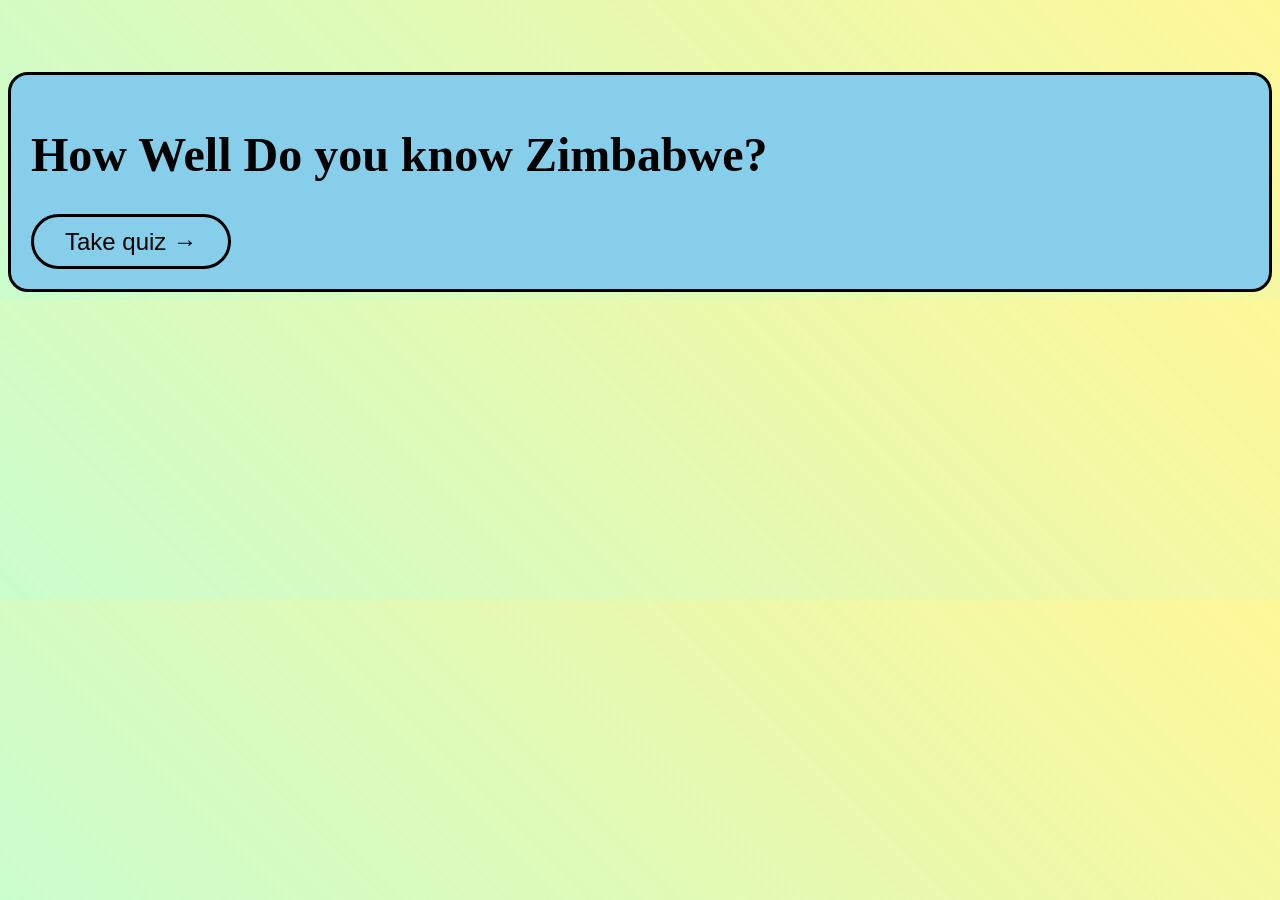
<file: index.html>
<!DOCTYPE html>
<html>

<head>
  <meta charset="UTF-8">
  <meta name="viewport" content="width=device-width, initial-scale=1">
  <title>How Well Do you Know Zimbabwe</title>
  <link rel="stylesheet" href="styles.css">
</head>
 
<body>
  <main>
    <h1>
      How Well Do you know Zimbabwe?
    </h1>
    <button>
      <a href="quiz.html">
        Take quiz &rarr;
      </a>
    </button>
  </main>
</body>

</html>
</file>
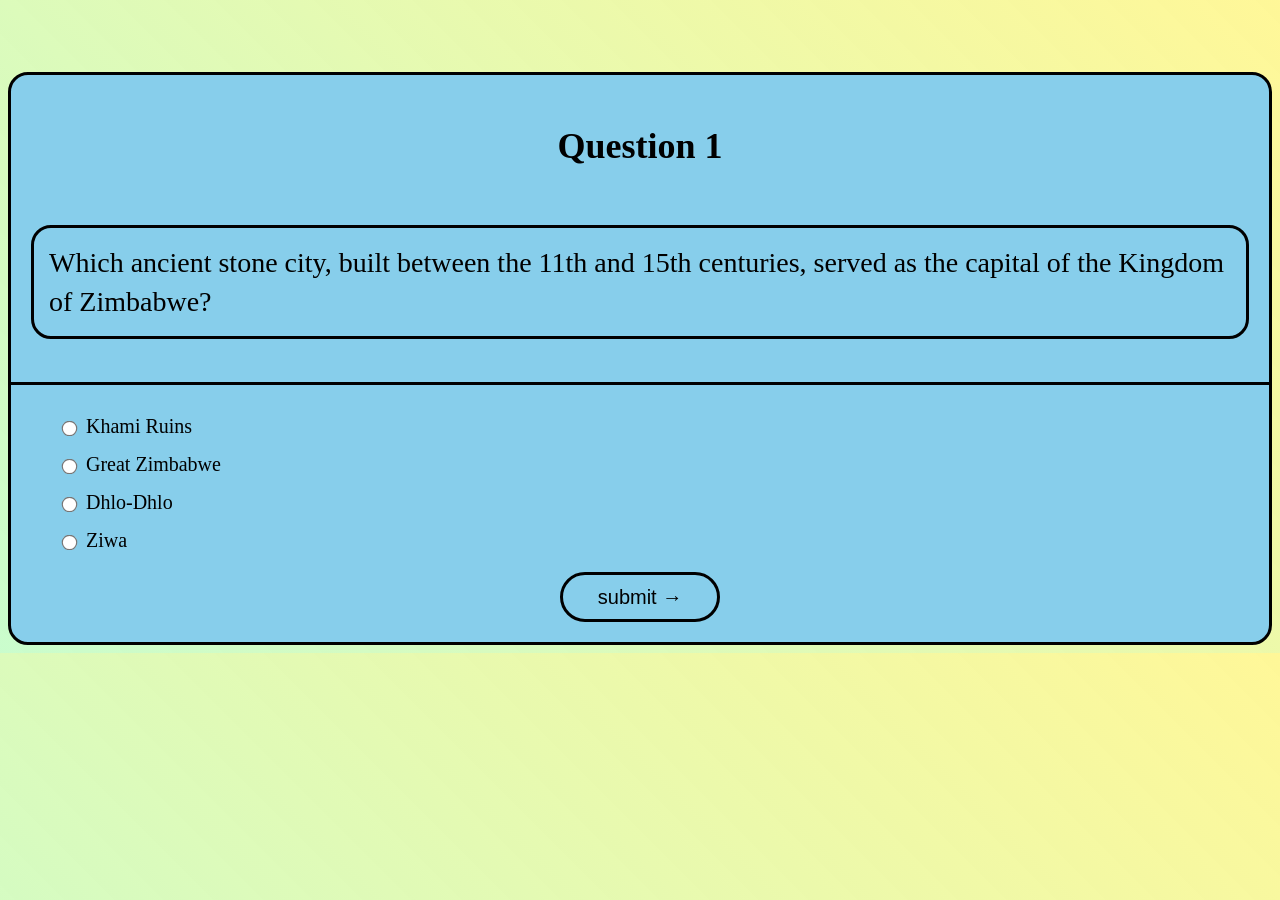
<file: quiz.html>
<!DOCTYPE html>
<html>

<head>
  <meta charset="UTF-8">
  <meta name="viewport" content="width=device-width, initial-scale=1">
  <title>How Well Do you know Zimbabwe?</title>
  <link rel="stylesheet" href="styles.css">
</head>

<body>
  <main class="quizMain">
    <h2 class="questionNumber">
      Question 1
    </h2>
    <p class="question"></p>
    <ul class="options" type="A"></ul>
    <div class="buttonsGrid">
         <button class="submit">
            submit &rarr;
        </button>
    </div>
 
    <div class="feedback">
      
    </div>
  </main>
  
  <script src="script.js"></script>
</body>

</html>
</file>
<file: styles.css>
body{
  background: linear-gradient(
    45deg,
    rgba(147,250,153,0.493),
    rgba(255,243,96,0.648)
  );
 
}

main{
  display: flex;
  flex-direction: column;

  margin-top: 8vh;

  font-size: 24px;
  font-family: roboto;

  border: solid;
  border-radius: 20px;

  padding: 20px;

  color: black;
  background-color: skyblue;

  animation: fadeIn 1s ease-in-out forwards;
}

.quizMain{
  display: flex;
  flex-direction: column;
  align-items: center;
}

.question{
  border: solid;
  border-radius: 20px;

  padding: 15px;

  font-size: 28px;
  line-height: 1.4;
}

.options{
  width: 100%;

  margin-top: 15px;
  padding-top: 15px;

  border-top: solid;

  list-style: none;

  font-size: 20px;
}

li{
  display: grid;

  grid-template-columns: 35px 1fr;

  align-items: center;

  margin-top: 15px;
}

input[type="radio"]{
  transform: scale(1.2);
}

button{
  width: 200px;
  height: 55px;

  font-size: 24px;

  border-radius: 30px;

  border: solid;

  background: none;
}

.submit, .next{
  width: 160px;
  height: 50px;
  font-size: 20px;
}

a{
  text-decoration: none;
  color: black;
}

.buttonsGrid{
 display: flex;
 flex-direction: row;
 justify-content: space-between;
}

.next{
  margin-left: 20px;
}

@keyframes fadeIn{
  from{
    opacity: 0;
    transform: translateY(100px);
  }

  to{
    opacity: 1;
    transform: translateY(0px);
  }
}
</file>
